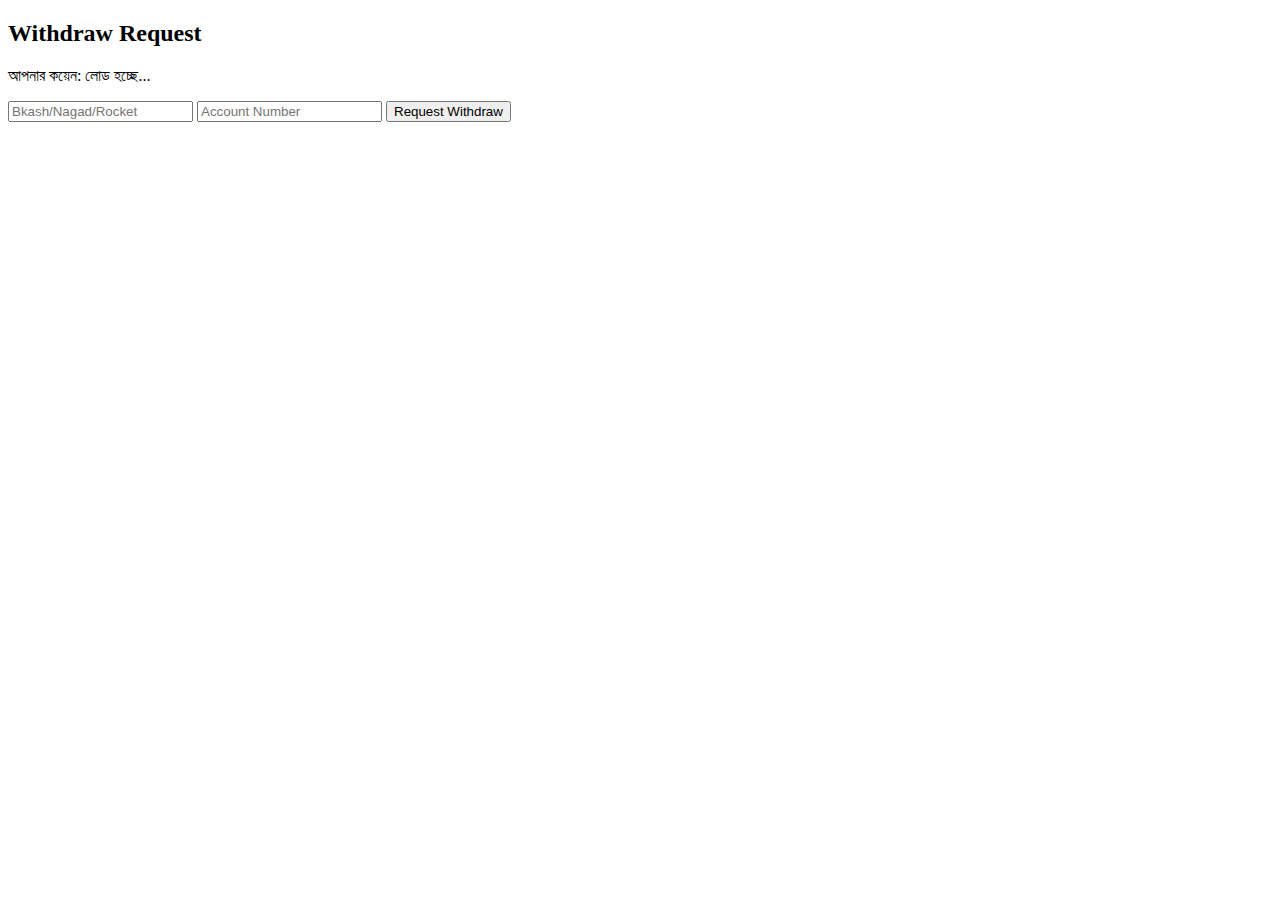
<file: withdraw.html>
<!DOCTYPE html>
<html lang="bn">
<head>
  <meta charset="UTF-8">
  <title>Withdraw - Taka Income Pro</title>
  <link rel="stylesheet" href="style.css">
</head>
<body>
  <div class="container">
    <h2>Withdraw Request</h2>
    <p>আপনার কয়েন: <span id="coinCount">লোড হচ্ছে...</span></p>
    <input type="text" id="method" placeholder="Bkash/Nagad/Rocket">
    <input type="text" id="number" placeholder="Account Number">
    <button onclick="requestWithdraw()">Request Withdraw</button>
    <p id="status"></p>
  </div>

  <script type="module" src="withdraw.js"></script>
</body>
</html>
</file>
<file: style.css>
.glow-text {
  font-size: 24px;
  color: #fff;
  text-shadow: 0 0 10px #00f2ff, 0 0 20px #00d0ff, 0 0 30px #00b0ff;
  margin-bottom: 20px;
}

.wheel-wrapper {
  display: flex;
  justify-content: center;
  margin: 20px 0;
}

.spin-wheel {
  width: 150px;
  height: 150px;
  background: conic-gradient(#00f2ff, #0072ff, #00f2ff);
  border-radius: 50%;
  line-height: 150px;
  text-align: center;
  font-weight: bold;
  font-size: 22px;
  color: white;
  cursor: pointer;
  animation: pulse 2s infinite;
  box-shadow: 0 0 30px rgba(0,0,0,0.5);
}

@keyframes pulse {
  0% { transform: scale(1); }
  50% { transform: scale(1.05); }
  100% { transform: scale(1); }
}

.result-glow {
  font-size: 18px;
  margin: 15px 0;
  color: #fff;
  text-shadow: 0 0 10px #ffe600;
}

.btn-group .btn {
  background: linear-gradient(90deg, #ff9800, #ffc107);
  color: black;
  border: none;
  padding: 12px 25px;
  margin-top: 15px;
  font-size: 16px;
  border-radius: 30px;
  cursor: pointer;
  transition: background 0.3s ease;
}

.btn:hover {
  background: linear-gradient(90deg, #ffc107, #ffeb3b);
}
</file>
